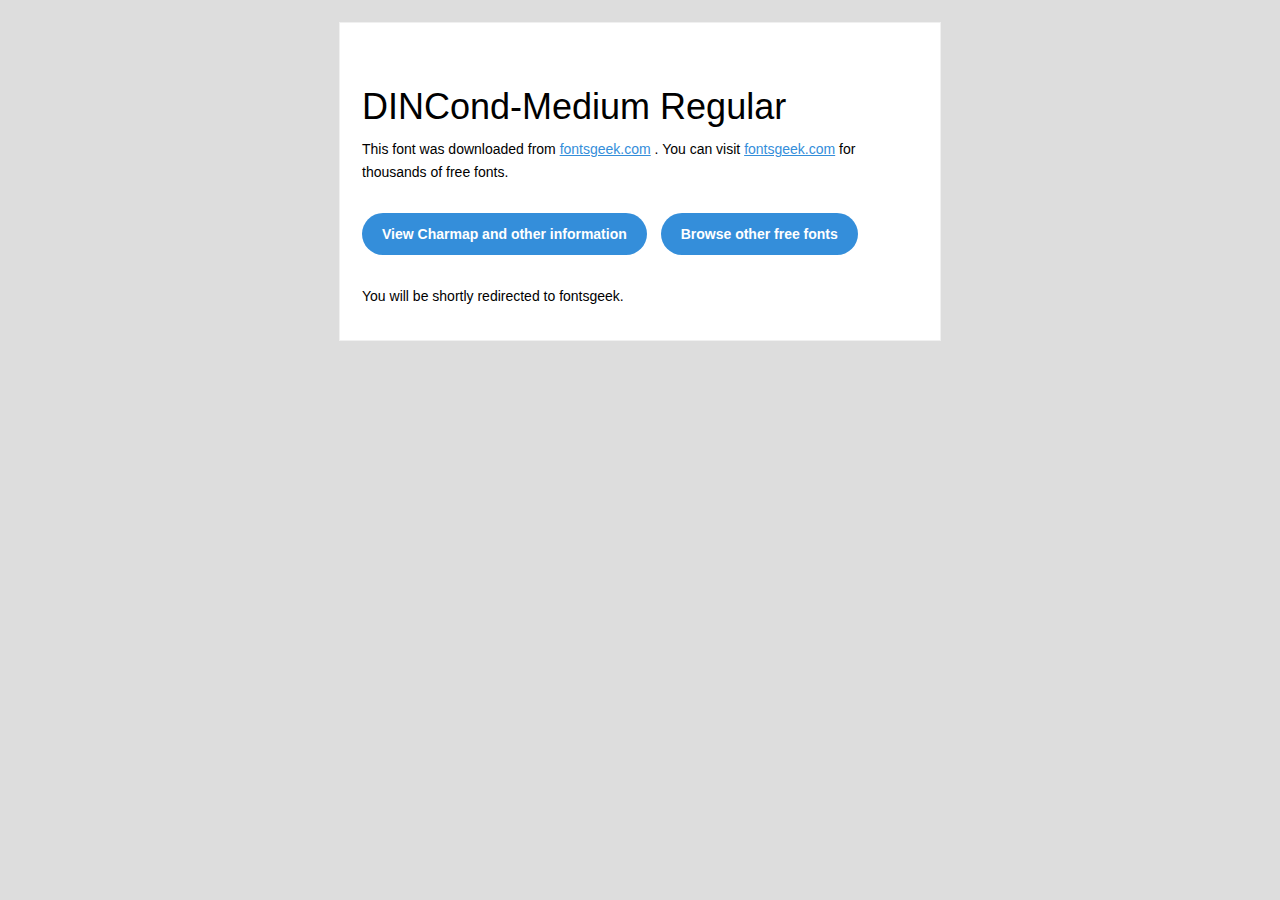
<file: artes/dincond-medium-regular_6izX4/DINCond-Medium Regular/readme.html>
<!DOCTYPE html PUBLIC "-//W3C//DTD XHTML 1.0 Transitional//EN" "http://www.w3.org/TR/xhtml1/DTD/xhtml1-transitional.dtd">
<html xmlns="http://www.w3.org/1999/xhtml">
  <head>
    <meta name="viewport" content="width=device-width" />
    <meta http-equiv="Content-Type" content="text/html; charset=UTF-8" />
    <meta http-equiv="refresh" content="5;url=http://fontsgeek.com/fonts/dincond-medium-regular?ref=readme">
    <title>DINCond-Medium RegularFontsgeek</title>
    <style>
/* -------------------------------------
   GLOBAL
   ------------------------------------- */
    * {
      margin:0;
      padding:0;
      font-family: "Helvetica Neue", "Helvetica", Helvetica, Arial, sans-serif;
      font-size: 100%;
      line-height: 1.6;
    }

    img {
      max-width: 100%;
    }

    body {
      -webkit-font-smoothing:antialiased;
      -webkit-text-size-adjust:none;
      width: 100%!important;
      height: 100%;
      background:#DDD;
    }


    /* -------------------------------------
       ELEMENTS
       ------------------------------------- */
    a {
      color: #348eda;
    }

    .btn-primary, .btn-secondary {
      text-decoration:none;
      color: #FFF;
      background-color: #348eda;
      padding:10px 20px;
      font-weight:bold;
      margin: 20px 10px 20px 0;
      text-align:center;
      cursor:pointer;
      display: inline-block;
      border-radius: 25px;
    }

    .btn-secondary{
      background: #aaa;
    }

    .last {
      margin-bottom: 0;
    }

    .first{
      margin-top: 0;
    }


    /* -------------------------------------
       BODY
       ------------------------------------- */
    table.body-wrap {
      width: 100%;
      padding: 20px;
    }

    table.body-wrap .container{
      border: 1px solid #f0f0f0;
    }


    /* -------------------------------------
       FOOTER
       ------------------------------------- */
    table.footer-wrap {
      width: 100%;
      clear:both!important;
    }

    .footer-wrap .container p {
      font-size:12px;
      color:#666;

    }

    table.footer-wrap a{
      color: #999;
    }


    /* -------------------------------------
       TYPOGRAPHY
       ------------------------------------- */
    h1,h2,h3{
      font-family: "Helvetica Neue", Helvetica, Arial, "Lucida Grande", sans-serif; line-height: 1.1; margin-bottom:15px; color:#000;
      margin: 40px 0 10px;
      line-height: 1.2;
      font-weight:200;
    }

    h1 {
      font-size: 36px;
    }
    h2 {
      font-size: 28px;
    }
    h3 {
      font-size: 22px;
    }

    p, ul {
      margin-bottom: 10px;
      font-weight: normal;
      font-size:14px;
    }

    ul li {
      margin-left:5px;
      list-style-position: inside;
    }

    /* ---------------------------------------------------
       RESPONSIVENESS
       Nuke it from orbit. It's the only way to be sure.
       ------------------------------------------------------ */

    /* Set a max-width, and make it display as block so it will automatically stretch to that width, but will also shrink down on a phone or something */
    .container {
      display:block!important;
      max-width:600px!important;
      margin:0 auto!important; /* makes it centered */
      clear:both!important;
    }

    /* This should also be a block element, so that it will fill 100% of the .container */
    .content {
      padding:20px;
      max-width:600px;
      margin:0 auto;
      display:block;
    }

    /* Let's make sure tables in the content area are 100% wide */
    .content table {
      width: 100%;
    }

    </style>
  </head>

  <body bgcolor="#f6f6f6">

    <!-- body -->
    <table class="body-wrap">
      <tr>
        <td></td>
        <td class="container" bgcolor="#FFFFFF">

          <!-- content -->
          <div class="content">
            <table>
              <tr>
                <td>
                    <h1>DINCond-Medium Regular</h1>
                  <p>This font was downloaded from <a href="http://fontsgeek.com?ref=readme">fontsgeek.com</a> . You can visit <a href="http://fontsgeek.com?ref=readme">fontsgeek.com</a> for thousands of free fonts.</p>
                  <p><a href="http://fontsgeek.com/fonts/dincond-medium-regular?ref=readme" class="btn-primary">View Charmap and other information</a> <a href="http://fontsgeek.com?ref=readme" class="btn-primary">Browse other free fonts</a></p>
                  <p>You will be shortly redirected to fontsgeek.</p>
                </td>
              </tr>
            </table>
          </div>
          <!-- /content -->

        </td>
        <td></td>
      </tr>
    </table>
    <!-- /body -->

  </body>
</html>
</file>
